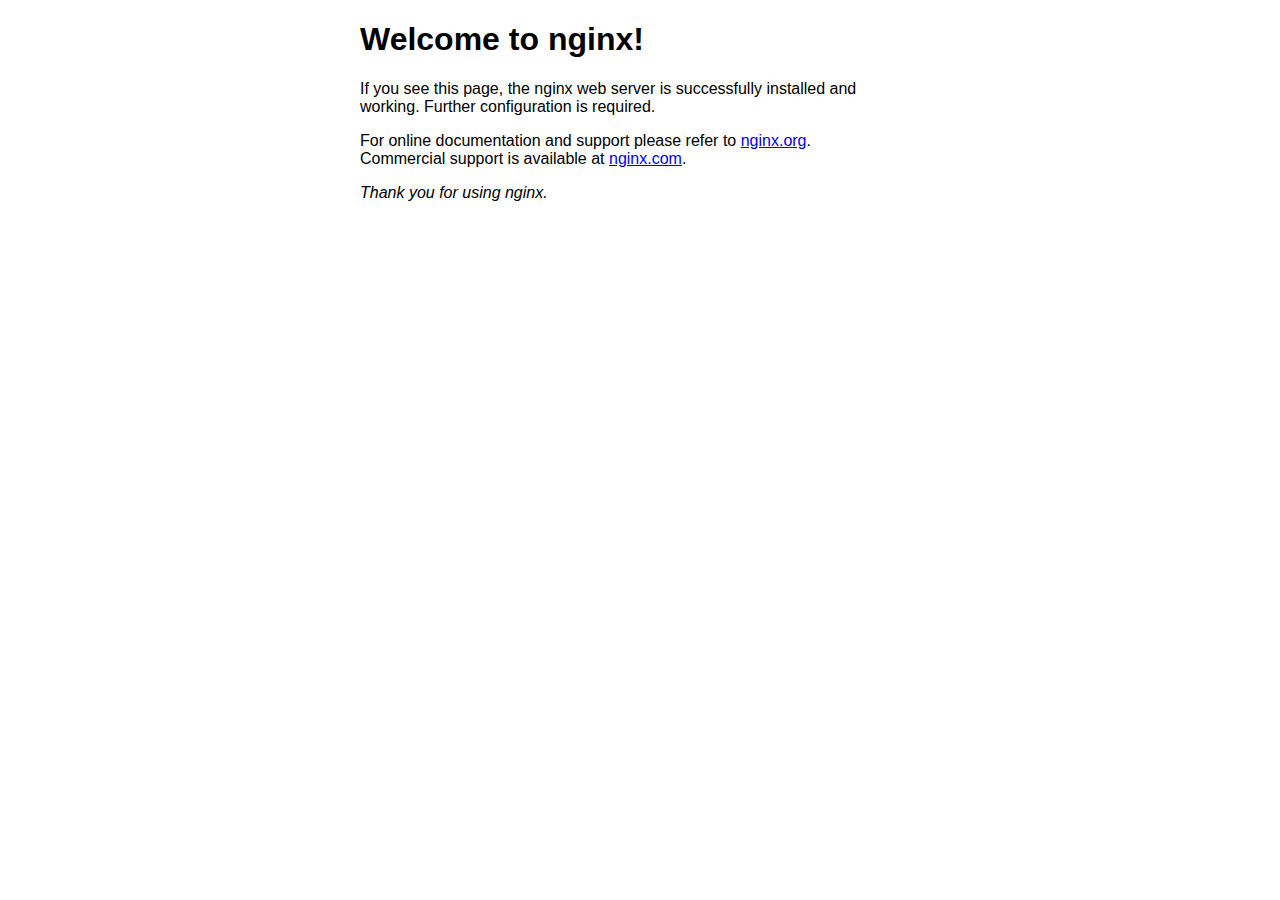
<file: index.html>
<!DOCTYPE html>
<html>
<head>
<title>Welcome to zhanyanqing nginx!</title>
<style>
    body {
        width: 35em;
        margin: 0 auto;
        font-family: Tahoma, Verdana, Arial, sans-serif;
    }
</style>
</head>
<body>
<h1>Welcome to nginx!</h1>
<p>If you see this page, the nginx web server is successfully installed and
working. Further configuration is required.</p>

<p>For online documentation and support please refer to
<a href="http://nginx.org/">nginx.org</a>.<br/>
Commercial support is available at
<a href="http://nginx.com/">nginx.com</a>.</p>

<p><em>Thank you for using nginx.</em></p>
</body>
</html>
</file>
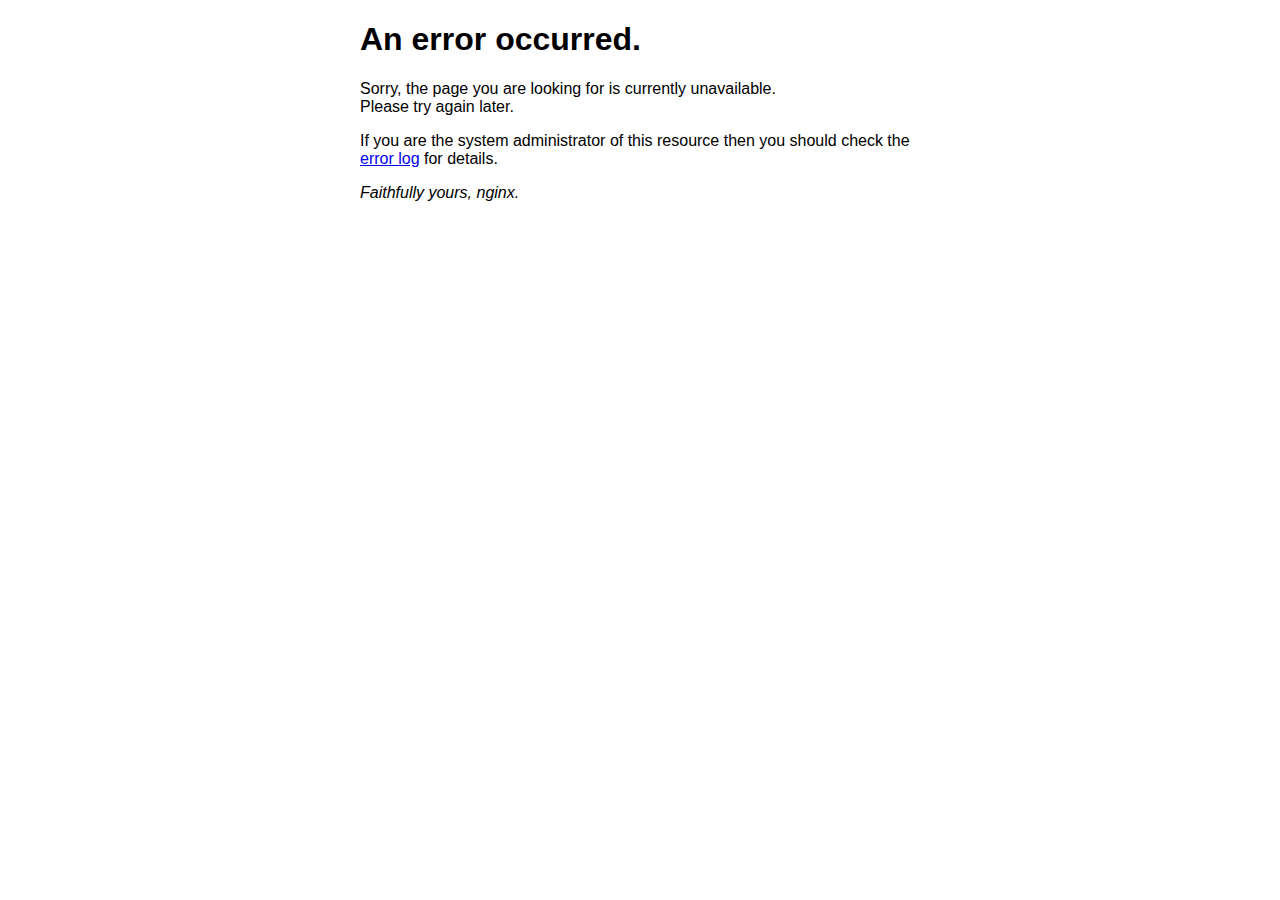
<file: 50x.html>
<!DOCTYPE html>
<html>
<head>
<title>Error</title>
<style>
    body {
        width: 35em;
        margin: 0 auto;
        font-family: Tahoma, Verdana, Arial, sans-serif;
    }
</style>
</head>
<body>
<h1>An error occurred.</h1>
<p>Sorry, the page you are looking for is currently unavailable.<br/>
Please try again later.</p>
<p>If you are the system administrator of this resource then you should check
the <a href="http://nginx.org/r/error_log">error log</a> for details.</p>
<p><em>Faithfully yours, nginx.</em></p>
</body>
</html>
</file>
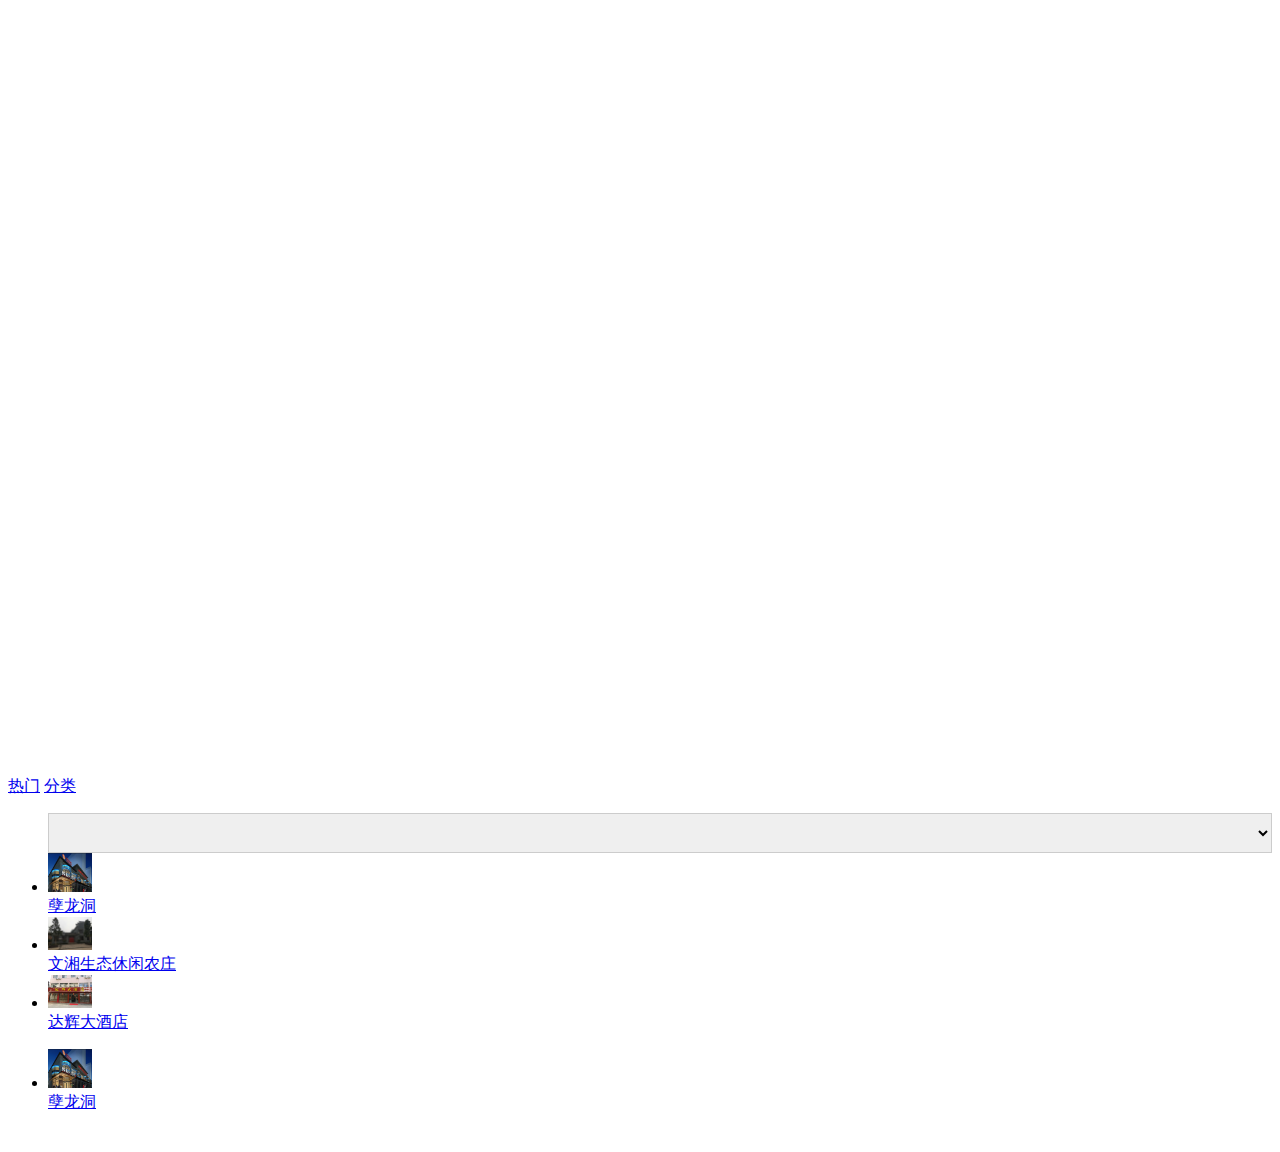
<file: shanglimap.html>
<!DOCTYPE HTML>
<html>
<head>
<meta charset="UTF-8">
<meta http-equiv="X-UA-Compatible" content="IE=edge">
<title>上栗旅游电子地图</title>
<meta name="viewport" content="initial-scale=1, maximum-scale=1">
<meta name="apple-mobile-web-app-capable" content="yes">
<meta name="apple-mobile-web-app-status-bar-style" content="black">
<!-- SUI框架 -->

<link rel="stylesheet" href="//g.alicdn.com/msui/sm/0.6.2/css/sm.min.css">
<link rel="stylesheet" href="//g.alicdn.com/msui/sm/0.6.2/css/sm-extend.min.css">

<!-- 百度MAPAPI -->

<script type="text/javascript" src="http://api.map.baidu.com/api?v=2.0&ak=eYf9sA6yVTFHlh9ytU4a0EYY"></script>
<script type="text/javascript" src="http://api.map.baidu.com/library/SearchInfoWindow/1.5/src/SearchInfoWindow_min.js"></script>
<link rel="stylesheet" href="http://api.map.baidu.com/library/SearchInfoWindow/1.5/src/SearchInfoWindow_min.css" />

<!-- 其他css引用 -->
<link rel="stylesheet" href="common.css">



</head>
<body>
<!-- 头部 -->

<!-- /头部 -->
<!-- 主体 -->

	<div class="page-group">
		<div id="page-fixed-tab-infinite-scroll" class="page">
			<script type="text/javascript">
				$('title').html("上栗旅游电子地图");
			</script>
			<div class="content">
			    <style type="text/css">
				#allmap_cate {width: 100vw;height: 60vw;overflow: hidden;margin:0;font-family:"微软雅黑";}
				.BMap_noprint.anchorTR{ width: 40px;padding-top: 44px;}
				.searchbar_box{ position: absolute;top 0px; z-index: 9999; background-color: #FFF; float: left; width: 100%; padding: 0px 2px; }
				#category{position: absolute;left: 11px; top:60px;padding:5px 10px; font-weight: bold; font-size: 20px; background-color:#0894ec;border: 1px solid #CCC; text-align: center;}
				#category a{color: #FFF; }
				</style>
		    	<div id="allmap_cate"></div>
		    	<a id="mark_url" href="" class="hidden"></a>
				<script type="text/javascript">
			    	function create_map(param){
			    		var url_category_id='';
						var map = new BMap.Map("allmap_cate"); 
						map.addControl(new BMap.MapTypeControl({mapTypes: [BMAP_NORMAL_MAP]}));
						map.centerAndZoom(new BMap.Point(113.801786,27.886127), 12);
						map.enableScrollWheelZoom(true);
						map.clearOverlays();

						set_marks(map);
						$("#town_id").change(function(){
							map.clearOverlays();
							set_marks(map);
							$("#category_id ").get(0).options[0].selected=true;
						});
						$("#category_id").change(function(){
							if(this.value!=""){
								$(".all_list").hide();
								$(".category_"+this.value).show();
							}else{
								$(".all_list").show();
							}
							map.clearOverlays();
							set_marks(map);
						});

						
						if(url_category_id!=""){
							$("#hy_tab_btn").click();
							$("#category_id").val(url_category_id);
							$(".all_list").hide();
							$(".category_"+url_category_id).show();
						}
						
				}
			    </script>
			    <script type="text/javascript" src="common.js"></script>
		    	<div class="buttons-tab fixed-tab" data-offset="0">
			      <a id='hy_tab_btn' href="#tab1" class="tab-link active button">热门</a>
			      <a id='rm_tab_btn' href="#tab3" class="tab-link button">分类</a>
			    </div>


				<div class="tabs" style="margin-top: 10px;">
					  <div id="tab3" class="tab">
				         <div class="list-block  media-list inset"  style="margin:0px 0px;">
				            <ul class="list-container">		           
				            	<div class="content-padded grid">
	<select id="category_id" style="width: 100%; height: 40px; border:1px solid #CCC;">
		<option value="">&nbsp;</option>
      	<option value="1">吃</option><option value="2">住</option></select>
</div>

</li><li class='all_list category_1'>
  <a href="item1.html" class="item-link item-content">
    <div class="item-media"><img src="1.jpg" width="44"></div>
    <div class="item-inner">
      <div class="item-title-row">
        <div class="item-title">孽龙洞</div>
      </div>
      <div class="item-subtitle"></div>
    </div>
  </a>
</li>
<li class='all_list category_1'>
  <a href="item2.html" class="item-link item-content">
    <div class="item-media"><img src="2.jpg" width="44"></div>
    <div class="item-inner">
      <div class="item-title-row">
        <div class="item-title">文湘生态休闲农庄</div>
      </div>
      <div class="item-subtitle"></div>
    </div>
  </a>
</li><li class='all_list category_2'>
  <a href="item3.html" class="item-link item-content">
    <div class="item-media"><img src="3.jpg" width="44"></div>
    <div class="item-inner">
      <div class="item-title-row">
        <div class="item-title">达辉大酒店</div>
      </div>
      <div class="item-subtitle"></div>
    </div>
  </a>
</li>
	          </ul>
				          </div>
				          <div>
    <div class="gg" id="gg">
        <div class="ggs">
            <div class="ggBox padding" id="ggBox">
        	              </div>
        </div>
    </div>
<!-- add more --></div>
					  </div>
				      <div id="tab2" class="tab">
				          <div class="list-block  media-list inset"  style="margin:0px 0px;">
				            
				          </div>
				           <div><!-- type eq one is index advs -->
    <div class="gg" id="gg">
        <div class="ggs">
            <div class="ggBox padding" id="ggBox">
        	              </div>
        </div>
    </div>
<!-- add more --></div>
				      </div>
				      <div id="tab1"  class="tab active infinite-scroll">
				          <div class="list-block  media-list inset"  style="margin:0px 0px;">
				            <ul class="list-container">
				              <li>
  <a href="item1.html" class="item-link item-content">
    <div class="item-media"><img src="1.jpg" width="44"></div>
    <div class="item-inner">
      <div class="item-title-row">
        <div class="item-title">孽龙洞</div>
      </div>
      <div class="item-subtitle"></div>
    </div>
  </a>
</li>			            </ul>
				          </div>
				          <!-- 加载提示符 -->
				          <div class="infinite-scroll-preloader hidden">
				            <div class="preloader"></div>
				          </div>
				      </div>
    			</div>
			<div align="center" style="font-size:12px; color:#CCC;">&nbsp;</div>
		    </div>
		</div>    
    </div>

<!-- /主体 -->
<!-- 底部 -->

<!-- /底部 -->
<footer>


	<script type='text/javascript' src='//g.alicdn.com/sj/lib/zepto/zepto.min.js' charset='utf-8'></script>
    <script type='text/javascript' src='//g.alicdn.com/msui/sm/0.6.2/js/sm.min.js' charset='utf-8'></script>
    <script type='text/javascript' src='//g.alicdn.com/msui/sm/0.6.2/js/sm-extend.min.js' charset='utf-8'></script>


 	<script type="text/javascript">
		var param={search_key: 'search_key'};
		$(function () {
			p=1;
		  	$(document).on("pageInit", "#page-fixed-tab-infinite-scroll", function(e, id, page) {
		  		var param=new Object();
			    create_map(param);
			});
			$.init();
		});
	</script>

</footer>
</body>
</html>
</file>
<file: common.css>
.hidden{display: none;}
.town_list{}
.town_list div{margin: 5px 0px;}
.page, .page-group{background: #FFF;}
#detail_bottom .open-popup{
	line-height: 50px;
}
</file>
